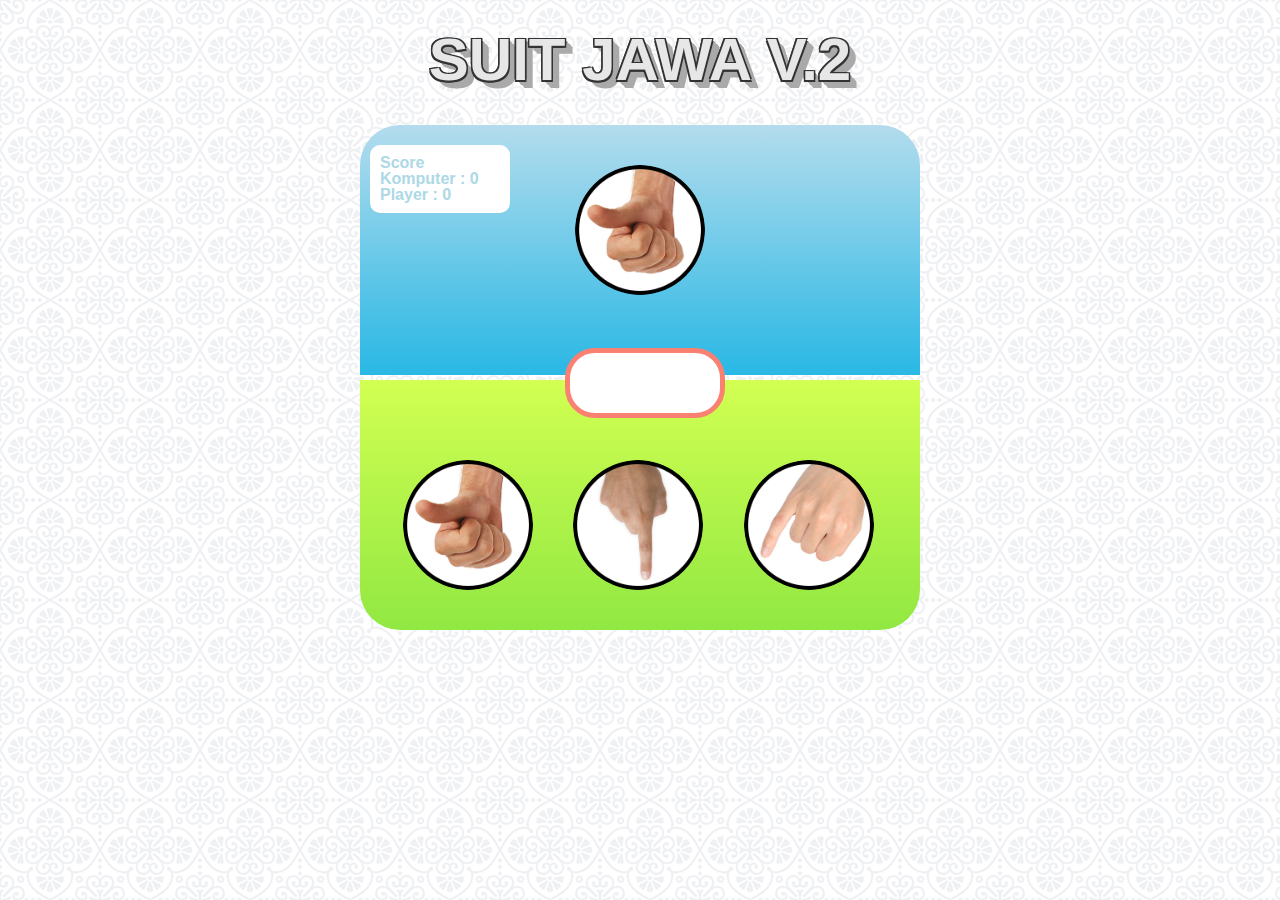
<file: jawa-suitv2/index.html>
<!DOCTYPE html>
<html lang="en">
<head>
    <meta charset="UTF-8">
    <meta name="viewport" content="width=device-width, initial-scale=1.0">
    <meta http-equiv="X-UA-Compatible" content="ie=edge">
    <title>Suit Jawa</title>
    <link rel="stylesheet" type="text/css" href="style.css">
</head>
<body>
    <h1>Suit Jawa V.2</h1>

    <div class="container">
        <div id="area-komputer">
            <img src="img/gajah.png" class="img-komputer">
            <div class="score">
                <p>Score</p>
                <p>Komputer : <span class="score-komputer">0</span></p>
                <p>Player : <span class="score-player">0</span></p>
            </div>
        </div>

        <div class="info"></div>

        <div id="area-player">
            <ul>
                <li>
                    <img src="img/gajah.png" class="gajah">
                </li>
                <li>
                    <img src="img/orang.png" class="orang">
                </li>
                <li>
                    <img src="img/semut.png" class="semut">
                </li>
            </ul>
        </div>
    </div>
    <script src="script.js"></script>
</body>
</html>
</file>
<file: jawa-suitv2/style.css>
/* http://meyerweb.com/eric/tools/css/reset/ 
   v2.0 | 20110126
   License: none (public domain)
*/

html, body, div, span, applet, object, iframe,
h1, h2, h3, h4, h5, h6, p, blockquote, pre,
a, abbr, acronym, address, big, cite, code,
del, dfn, em, img, ins, kbd, q, s, samp,
small, strike, strong, sub, sup, tt, var,
b, u, i, center,
dl, dt, dd, ol, ul, li,
fieldset, form, label, legend,
table, caption, tbody, tfoot, thead, tr, th, td,
article, aside, canvas, details, embed, 
figure, figcaption, footer, header, hgroup, 
menu, nav, output, ruby, section, summary,
time, mark, audio, video {
    margin: 0;
    padding: 0;
    border: 0;
    font-size: 100%;
    font: inherit;
    vertical-align: baseline;
}

/* HTML5 display-role reset for older browsers */
article, aside, details, figcaption, figure, 
footer, header, hgroup, menu, nav, section {
    display: block;
}
body {
    line-height: 1;
}
ol, ul {
    list-style: none;
}
blockquote, q {
    quotes: none;
}
blockquote:before, blockquote:after,
q:before, q:after {
    content: '';
    content: none;
}
table {
    border-collapse: collapse;
    border-spacing: 0;
}

/* Style game css */

body {
    background: url(img/bg.png);
    font-family: Arial, Helvetica, sans-serif;
}

h1 {
    font-size: 60px;
    font-weight: bold;
    text-align: center;
    margin: 10px 0;
    margin-top: 30px;
    text-transform: uppercase;
    color: #e7e7e7;
    text-shadow: 1.5px 1.5px 0 #333, 0px 1.5px 0 #333, -1.5px -1.5px 0 #333, -1.5px -1.5px 0 #333, -1.5px 1.5px 0 #333, 1.5px -1.5px 0 #333, 0.7778174593px 0.7778174593px 0 #aaaaaa, 1.5556349186px 1.5556349186px 0 #aaaaaa, 2.3334523779px 2.3334523779px 0 #aaaaaa, 3.1112698372px 3.1112698372px 0 #aaaaaa, 3.8890872965px 3.8890872965px 0 #aaaaaa, 4.6669047558px 4.6669047558px 0 #aaaaaa, 5.4447222151px 5.4447222151px 0 #aaaaaa, 6.2225396744px 6.2225396744px 0 #aaaaaa, 7.0003571337px 7.0003571337px 0 #aaaaaa, 7.7781745931px 7.7781745931px 0 #aaaaaa;
}

.container {
    width: 600px;
    margin: auto;
    padding: 20px;
    position: relative;
}

#area-komputer {
    width: 560px;
    height: 250px;
    margin: 5px auto;
    background-color: lightblue;
    background: linear-gradient(to bottom, rgba(179,220,237,1) 0%, rgba(41,184,229,1) 100%);
    position: relative;
    padding-top: 40px;
    box-sizing: border-box;
    border-radius: 40px 40px 0 0;
}

.score {
    width: 120px;
    /* height: 70px; */
    padding: 10px;
    background-color: #ffffff;
    border-radius: 10px;
    font-size: 12pt;
    color: lightblue;
    font-weight: bold;
    position: absolute;
    top: 20px;
    left: 10px;
}

#area-player {
    width: 560px;
    height: 250px;
    margin: 5px auto;
    background-color: lightgreen;
    background: linear-gradient(to bottom, rgba(210,255,82,1) 0%, rgba(145,232,66,1) 100%);
    position: relative;
    border-radius: 0 0 40px 40px;
}

.info {
    width: 150px;
    height: 60px;
    border: 5px solid salmon;
    position: absolute;
    left: 50%;
    margin-left: -75px;
    top: 50%;
    margin-top: -30px;
    background-color: white;
    border-radius: 30px;
    z-index: 1;
    text-align: center;
    line-height: 60px;
    color: #f89bb4;
    font-size: 26px;
    text-shadow: 1px 1px 1px rgba(0,0,0,.3);
}

ul {
    padding-top: 80px;
    padding-left: 25px;
}

li {
    display: inline-block;
    margin: 0 18px;
}

img {
    width: 130px;
    height: 130px;
    display: block;
    margin: auto;
    border-radius: 50%;
}

.gajah:hover, .semut:hover, .orang:hover, .active {
    box-shadow: 0 0 10px 5px limegreen;
}
</file>
